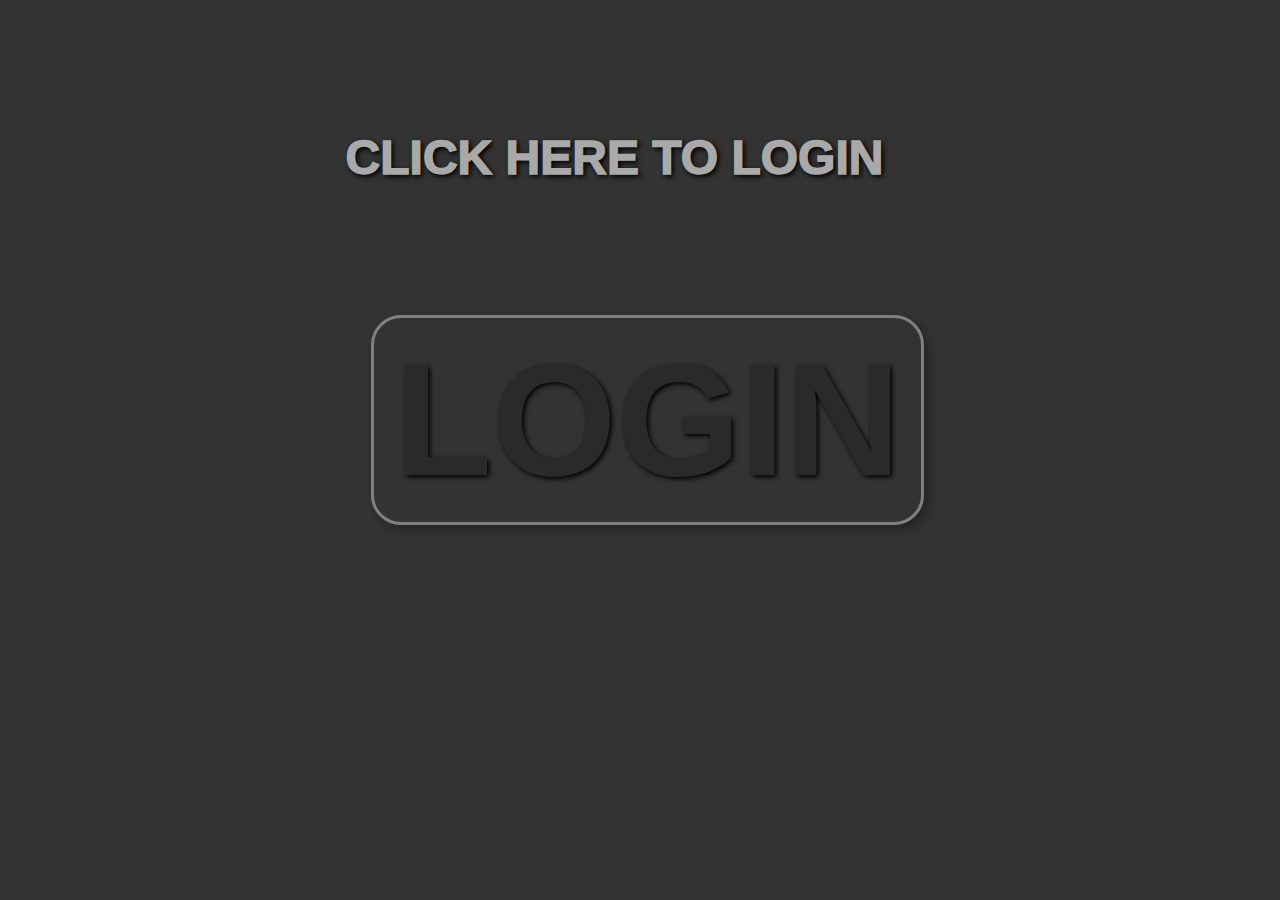
<file: index.html>
<!DOCTYPE html>
<html lang="en">
    <head>
        <title>Login</title>
        <link rel="stylesheet" href="style.css">
    </head>
    <body>
        <h2 id="textpg1">CLICK HERE TO LOGIN</h2> 
        <button id="loginBtn">
            <a href="page2.html">
                <b>LOGIN</b></a>
        </button>
    </body>
</html>
</file>
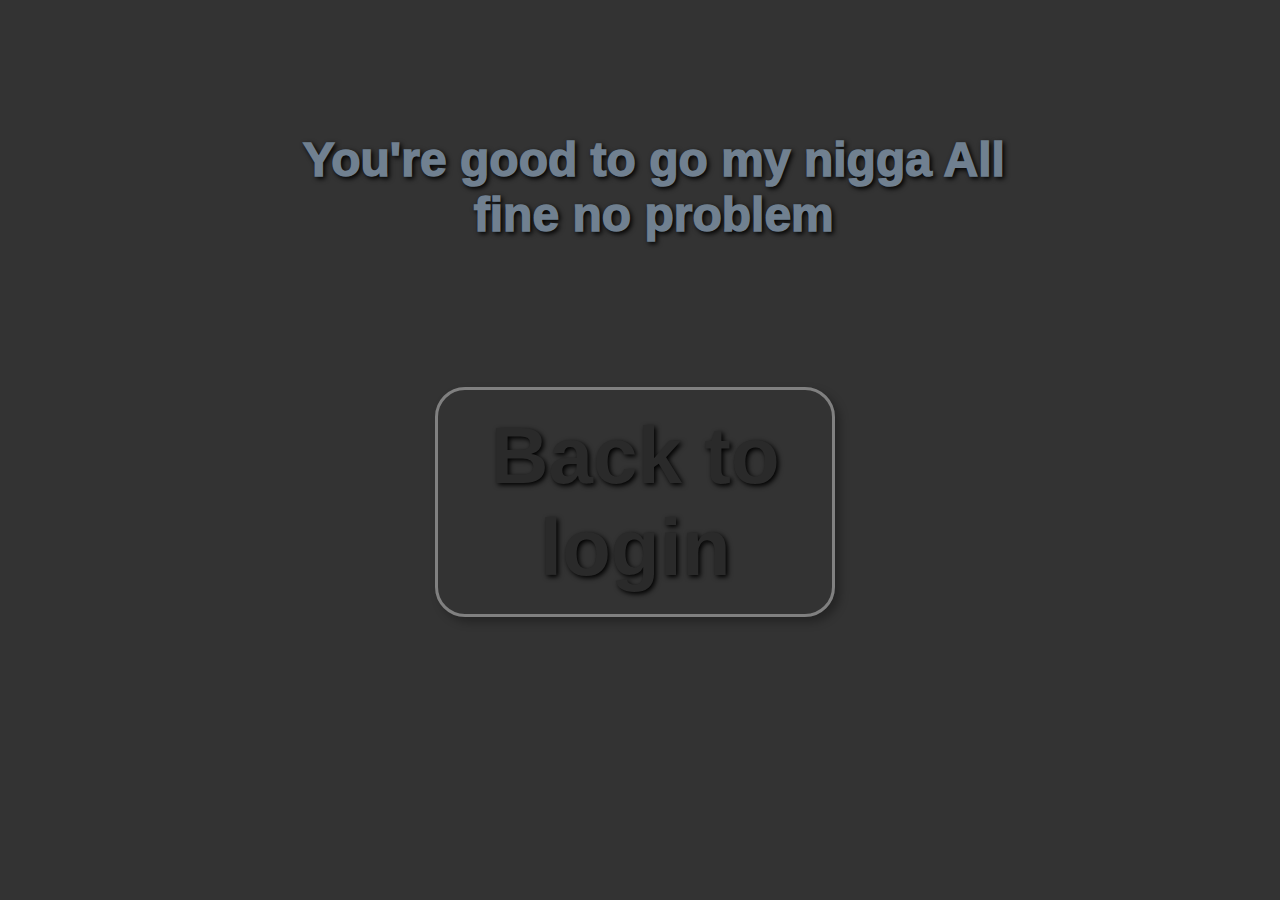
<file: page5.html>
<!DOCTYPE html>
<html lang="en">
<head>
    <meta charset="UTF-8">
    <meta name="viewport" content="width=device-width, initial-scale=1.0">
    <title>Success!</title>
    <link rel="stylesheet" href="style.css">
</head>
<body>
    <h1 id="h1pg5">You're good to go my nigga All fine no problem</h1>
    <button id="backtologinBtn">
        <b>
            <a href="page2.html">Back to login</a>
        </b>
    </button>
</body>
</html>
</file>
<file: style.css>
body {
    background-color: #333;
    background-size: cover;
    background-position: center;
    margin: 0;
    height: 100vh;
    display: flex;
    justify-content: center;
    align-items: center;
    overflow: hidden;
  }
  
#bgpage2 {
    position: absolute;
    top: 0;
    left: 0;
    width: 100%;
    height: 100%;
    object-fit: cover;
    pointer-events: none;
}

#textpg1 {
    color: darkgray;
    font-family: helvetica;
    position: absolute;
    top: 10%;
    left: 27%;
    font-size: 3em;
    font-weight: 1000;
    text-shadow: 2px 2px 5px rgba(0, 0, 0, 1);
    pointer-events: none;
}

/* BUTTONS BUTTONS BUTTONS BUTTONS BUTTONS BUTTONS BUTTONS BUTTONS BUTTONS BUTTONS BUTTONS BUTTONS BUTTONS BUTTONS BUTTONS BUTTONS BUTTONS BUTTONS */

#loginBtn {
    font-size: 10em;
    font-family: helvetica;
    border: 3px;
    border-style: solid;
    border-color: gray;
    border-radius: 30px;
    background: transparent;
    position: absolute;
    top: 35%;
    left: 29%;

    padding: 10px 20px;
    text-shadow: 2px 2px 5px rgba(0, 0, 0, 1);
    cursor: pointer;
    box-shadow: 5px 5px 10px rgba(0, 0, 0, 0.3);
    transition: backdrop-filter 0.3s ease, box-shadow 0.3s ease, transform 0.3s ease;
}
#loginBtn:hover {
    backdrop-filter: blur(10px);
    box-shadow: 0px 3px 15px rgba(0, 0, 0, 0.6);
}
#aforloginBtn {
    color: gray;
    transition: color 0.3s ease;
}
#aforloginBtn:hover {
    color: #ccc;
}

#backBtn {
    width: 35%;
    height: 25px;
    background-color: hsl(210, 13%, 50%);
    border: 1.5px;
    border-style: solid;
    border-color: #2a2a2a;
    border-radius: 7px;
    font-family: helvetica;
    position: absolute;
    left: 9.5%;
    top: 59%;
    text-shadow: 1px 0.5px 1px rgba(0, 0, 0, 0.6);
    cursor: pointer;
    box-shadow: 0px 3px 7px rgba(0, 0, 0, 0.3);
    transition: background-color 0.3s ease, color 0.3s ease, box-shadow 0.3s ease, transform 0.3s ease;
    display: flex; 
    justify-content: center; 
    align-items: center; 
    text-align: center; 
    padding: 8px;
    box-sizing: border-box;
}
#backBtn:hover {
    color: darkgray;
    background-color: hsl(210, 13%, 57%);
    box-shadow: 0px 3px 15px rgba(0, 0, 0, 0.6);
}

#backBtnpg4 {
    width: 35%;
    height: 25px;
    background-color: hsl(210, 13%, 50%);
    border: 1.5px;
    border-style: solid;
    border-color: #2a2a2a;
    border-radius: 7px;
    font-family: helvetica;
    position: absolute;
    left: 9.5%;
    top: 79%;
    text-shadow: 1px 0.5px 1px rgba(0, 0, 0, 0.6);
    cursor: pointer;
    box-shadow: 0px 3px 7px rgba(0, 0, 0, 0.3);
    transition: background-color 0.3s ease, color 0.3s ease, box-shadow 0.3s ease, transform 0.3s ease;
    display: flex; 
    justify-content: center; 
    align-items: center; 
    text-align: center; 
    padding: 8px;
    box-sizing: border-box;
}
#backBtnpg4:hover {
    color: darkgray;
    background-color: hsl(210, 13%, 57%);
    box-shadow: 0px 3px 15px rgba(0, 0, 0, 0.6);
}

#submitBtn {
    width: 35%;
    height: 25px;
    background-color: hsl(210, 13%, 50%);
    border: 1.5px;
    border-style: solid;
    border-color: #2a2a2a;
    border-radius: 7px;
    font-family: helvetica;   
    position:absolute;
    left: 55.3%;
    top: 59%;
    text-shadow: 1px 0.5px 1px rgba(0, 0, 0, 0.6);
    cursor: pointer;
    box-shadow: 0px 3px 7px rgba(0, 0, 0, 0.3);
    transition: background-color 0.3s ease, color 0.3s ease, box-shadow 0.3s ease, transform 0.3s ease;
    display: flex; 
    justify-content: center; 
    align-items: center; 
    text-align: center; 
    padding: 8px;
    box-sizing: border-box;
}
#submitBtn:hover {
    color: darkgray;
    background-color: hsl(210, 13%, 57%);
    box-shadow: 0px 3px 15px rgba(0, 0, 0, 0.6);
}

#resetBtn {
    width: 35%;
    height: 25px;
    background-color: hsl(210, 13%, 50%);
    border: 1.5px;
    border-style: solid;
    border-color: #2a2a2a;
    border-radius: 7px;
    font-family: helvetica;   
    position:absolute;
    left: 55.3%;
    top: 79%;
    text-shadow: 1px 0.5px 1px rgba(0, 0, 0, 0.6);
    cursor: pointer;
    box-shadow: 0px 3px 7px rgba(0, 0, 0, 0.3);
    transition: background-color 0.3s ease, color 0.3s ease, box-shadow 0.3s ease, transform 0.3s ease;
    display: flex; 
    justify-content: center; 
    align-items: center; 
    text-align: center; 
    padding: 8px;
    box-sizing: border-box;
}
#resetBtn:hover {
    color: darkgray;
    background-color: hsl(210, 13%, 57%);
    box-shadow: 0px 3px 15px rgba(0, 0, 0, 0.6);
}

#clickBtn {
    width: 25%;
    height: 25px;
    background-color: hsl(210, 13%, 50%);
    border: 1.5px;
    border-style: solid;
    border-color: #2a2a2a;
    border-radius: 7px;
    font-family: helvetica;
    text-shadow: 1px 0.5px 1px rgba(0, 0, 0, 1);
    cursor: pointer;
    box-shadow: 0px 3px 7px rgba(0, 0, 0, 0.3);
    transition: background-color 0.3s ease, color 0.3s ease, box-shadow 0.3s ease, transform 0.3s ease;
    position: absolute;
    white-space: nowrap;
    left: 37.7%;
    top: 82%;
    display: flex; 
    justify-content: center; 
    align-items: center; 
    text-align: center; 
    padding: 8px;
    box-sizing: border-box;
}
#clickBtn:hover {
    color: darkgray;
    background-color: hsl(210, 13%, 57%);
    box-shadow: 0px 3px 15px rgba(0, 0, 0, 0.6);
}

#backBtnpg3 {
    font-size: 10em;
    font-family: helvetica;
    border: 3px;
    border-style: solid;
    border-color: gray;
    border-radius: 30px;
    background: transparent;
    position: absolute;
    top: 35%;
    left: 33.5%;

    padding: 10px 20px;
    text-shadow: 2px 2px 5px rgba(0, 0, 0, 1);
    cursor: pointer;
    box-shadow: 5px 5px 10px rgba(0, 0, 0, 0.3);
    transition: backdrop-filter 0.3s ease, box-shadow 0.3s ease, transform 0.3s ease;
}
#backBtnpg3:hover {
    backdrop-filter: blur(10px);
    box-shadow: 0px 3px 15px rgba(0, 0, 0, 0.6);
}
#aforbackBtnpg3 {
    color: gray;
    transition: color 0.3s ease;
}
#aforbackBtnpg3:hover {
    color: #ccc;
}

#backtologinBtn {
    font-size: 5em;
    font-family: helvetica;
    border: 3px;
    border-style: solid;
    border-color: gray;
    border-radius: 30px;
    background: transparent;
    position: absolute;
    top: 43%;
    left: 34%;
    width: 400px;
    height: 230px;

    padding: 10px 20px;
    text-shadow: 2px 2px 5px rgba(0, 0, 0, 1);
    cursor: pointer;
    box-shadow: 5px 5px 10px rgba(0, 0, 0, 0.3);
    transition: backdrop-filter 0.3s ease, box-shadow 0.3s ease, transform 0.3s ease;
}
#backtologinBtn:hover {
    backdrop-filter: blur(10px);
    box-shadow: 0px 3px 15px rgba(0, 0, 0, 0.6);
}
#aforbacktologinBtn {
    color: gray;
    transition: color 0.3s ease;
}
#aforbacktologinBtn:hover {
    color: #ccc;
}

/* INPUTS INPUTS INPUTS INPUTS INPUTS INPUTS INPUTS INPUTS INPUTS INPUTS INPUTS INPUTS INPUTS INPUTS INPUTS INPUTS INPUTS INPUTS INPUTS */
.Input {
    font-size: 2em;
    position: absolute;
    padding: 10px;
    margin: 10px;
    width: 80px;
    height: 80px;
    box-sizing: border-box;
    top: 25%;
    left: 5%;
}

.Inputpage4 {
    font-size: 2em;
    position: absolute;
    padding: 10px;
    margin: 10px;
    width: 80px;
    height: 80px;
    box-sizing: border-box;
    top: 30%;
    left: 5%;
}

#idusn, #idpw {
    color: slategray;
    width: 600%;
    height: 35px;
    background-color: slategray;
    border: 1.5px;
    border-color: #2a2a2a;
    border-style: solid;
    border-radius: 7px;
    box-shadow: 0px 5px 7px rgba(0, 0, 0, 0.3);
    transition: background-color 0.5s ease, color 0.5s ease, box-shadow 0.3s ease, transform 0.3s ease;
}
#idusn:hover, #idpw:hover {
    background-color: hsl(210, 13%, 57%);
    color: hsl(210, 13%, 15%);
    box-shadow: 5px 5px 25px rgba(0, 0, 0, 0.6);
}
#idusn::placeholder, #idpw::placeholder {
    display: inline-block;
    transform: scale(5, 5.2);
    color: slategray;
    transition: color 0.5s ease;
    font-weight: 700;
    position: absolute;
    left: 41%;
    top: 35%;
}
#idusn:hover::placeholder, #idpw:hover::placeholder {
    color: hsl(210, 13%, 15%);
}

#inputPage4pw, #inputPage4confirm {
    color: slategray;
    width: 600%;
    height: 35px;
    background-color: slategray;
    border: 1.5px;
    border-color: #2a2a2a;
    border-style: solid;
    border-radius: 7px;
    box-shadow: 0px 5px 7px rgba(0, 0, 0, 0.3);
    transition: background-color 0.5s ease, color 0.5s ease, box-shadow 0.3s ease, transform 0.3s ease;
}

#inputPage4pw:hover, #inputPage4confirm:hover {
    background-color: hsl(210, 13%, 57%);
    color: hsl(210, 13%, 15%);
    box-shadow: 5px 5px 25px rgba(0, 0, 0, 0.6);
}

#inputPage4pw::placeholder {
    display: inline-block;
    transform: scale(3.2, 5.2);
    color: slategray;
    transition: color 0.5s ease;
    font-weight: 800;
    position: absolute;
    left: 35%;
    top: 20%;
}

#inputPage4pw:hover::placeholder {
    color: hsl(210, 13%, 15%);
}

#inputPage4confirm::placeholder {
    display: inline-block;
    transform: scale(2.4, 5.2);
    color: slategray;
    transition: color 0.5s ease;
    font-weight: 800;
    position: absolute;
    left: 29%;
    top: 20%;
}

#inputPage4confirm:hover::placeholder {
    color: hsl(210, 13%, 15%);
}

/*  TEXTS TEXTS TEXTS TEXTS TEXTS TEXTS TEXTS TEXTS TEXTS TEXTS TEXTS TEXTS TEXTS TEXTS TEXTS TEXTS TEXTS TEXTS TEXTS TEXTS TEXTS */

a {
    text-decoration: none;
    color: #2a2a2a;
}
#forgottxtpg2 {
    color: #ccc;
    font-family: helvetica;
    position: absolute;
    top: 60%;
    left: 10%;
    font-size: 1.9em;
    font-weight: 1000;
    white-space: nowrap;
    text-shadow: 2px 2px 5px rgba(0, 0, 0, 1);
    pointer-events: none;
}
h2 {
    color: #ccc;
    font-family: helvetica;
    pointer-events: none;
}

#h2page2 { 
    position: absolute;
    top: 21%;
    left: 29.3%;
    font-size: 1.7em;
    font-weight: 1000;
    width: 500px;
    padding: 10px;
    text-align: center;
    z-index: 10;
    text-shadow: 1px 1px 5px rgba(0, 0, 0, 1);
    pointer-events: none;
}

#welcomeh1 {
    color: darkgray;
    font-family: helvetica;
    position: absolute;
    top: 10%;
    left: 27%;
    font-size: 3em;
    font-weight: 1000;
    text-shadow: 2px 2px 5px rgba(0, 0, 0, 1);
    pointer-events: none;
}

#ppage4 {
    color: #ccc;
    font-family: helvetica;
    position: absolute;
    top: 21%;
    left: 29.3%;
    font-size: 1.7em;
    font-weight: 1000;
    width: 500px;
    padding: 10px;
    text-align: center;
    text-shadow: 2.5px 2px 5px rgba(0, 0, 0, 1);
    pointer-events: none;
    z-index: 2;
}

#h1pg5 {
    font-family: helvetica;
    color: slategray;
    position: absolute;
    top: 10%;
    left: 21%;
    font-size: 3em;
    font-weight: 1000;
    width: 750px;
    padding: 10px;
    text-align: center;
    z-index: 10;
    text-shadow: 2px 2px 5px rgba(0, 0, 0, 1);
    pointer-events: none;
}

/* CONTAINERS */
.container {
    position: absolute;
    top: 25%;
    left: 32%; 
    border-radius: 20px;
    z-index: 1;
}
.login-box {
    position: relative;
    width:  1000%; 
    height: 300px;
    max-height: 400px;
    background-color: rgba(255, 255, 255, 0.3);
    padding: 20px;
    border-radius: 20px;
    color: #fff;
    box-shadow: 0px 4px 8px rgba(0, 0, 0, 0.1);
    backdrop-filter: blur(10px);
    -webkit-backdrop-filter: blur(10px);
    border: 1px solid rgba(255, 255, 255, 0.6);
    text-align: center;
    z-index: 1;
}

.reset-box {
    position: relative;
    width:  1000%; 
    height: 200px;
    max-height: 400px;
    background-color: rgba(255, 255, 255, 0.3);
    padding: 20px;
    border-radius: 20px;
    color: #fff;
    box-shadow: 0px 4px 8px rgba(0, 0, 0, 0.1);
    backdrop-filter: blur(10px);
    -webkit-backdrop-filter: blur(10px);
    border: 1px solid rgba(255, 255, 255, 0.6);
    text-align: center;
    z-index: 1;
}

button:hover {
    box-shadow: 8px 8px 20px rgba(0, 0, 0, 0.5);
    transform: scale(1.05);
}
input:hover {
    box-shadow: 8px 8px 20px rgba(0, 0, 0, 0.5);
    transform: scale(1.05);
}
</file>
